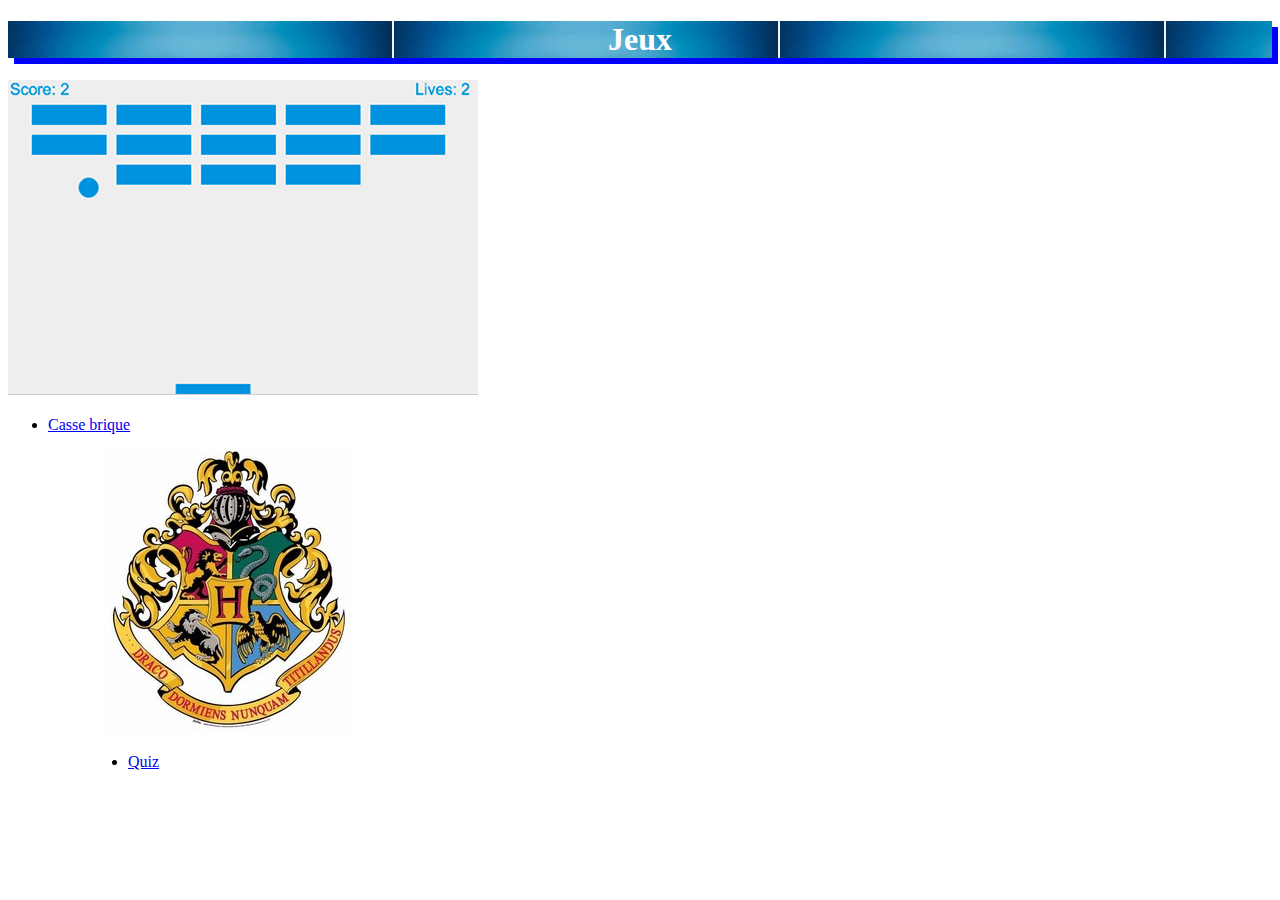
<file: index.html>
<!DOCTYPE html>
<html>
  <head>
	<link href="fichestyle.css" rel="stylesheet">
	<meta charset="utf-8">
    <title>Jeux</title>
  </head>
  <body>
	<h1>Jeux</h1>
	<p>
		<img src=casse_brique.PNG alt="Casse brique">
		<figure><li><a href="casse_brique.html">Casse brique</a></li><figure>
		<img src=ImageFixe.jpg alt="Quiz">
		<figure><li><a href="quizz.html">Quiz</a></li><figure>
	</p>
  </body>

</html>
</file>
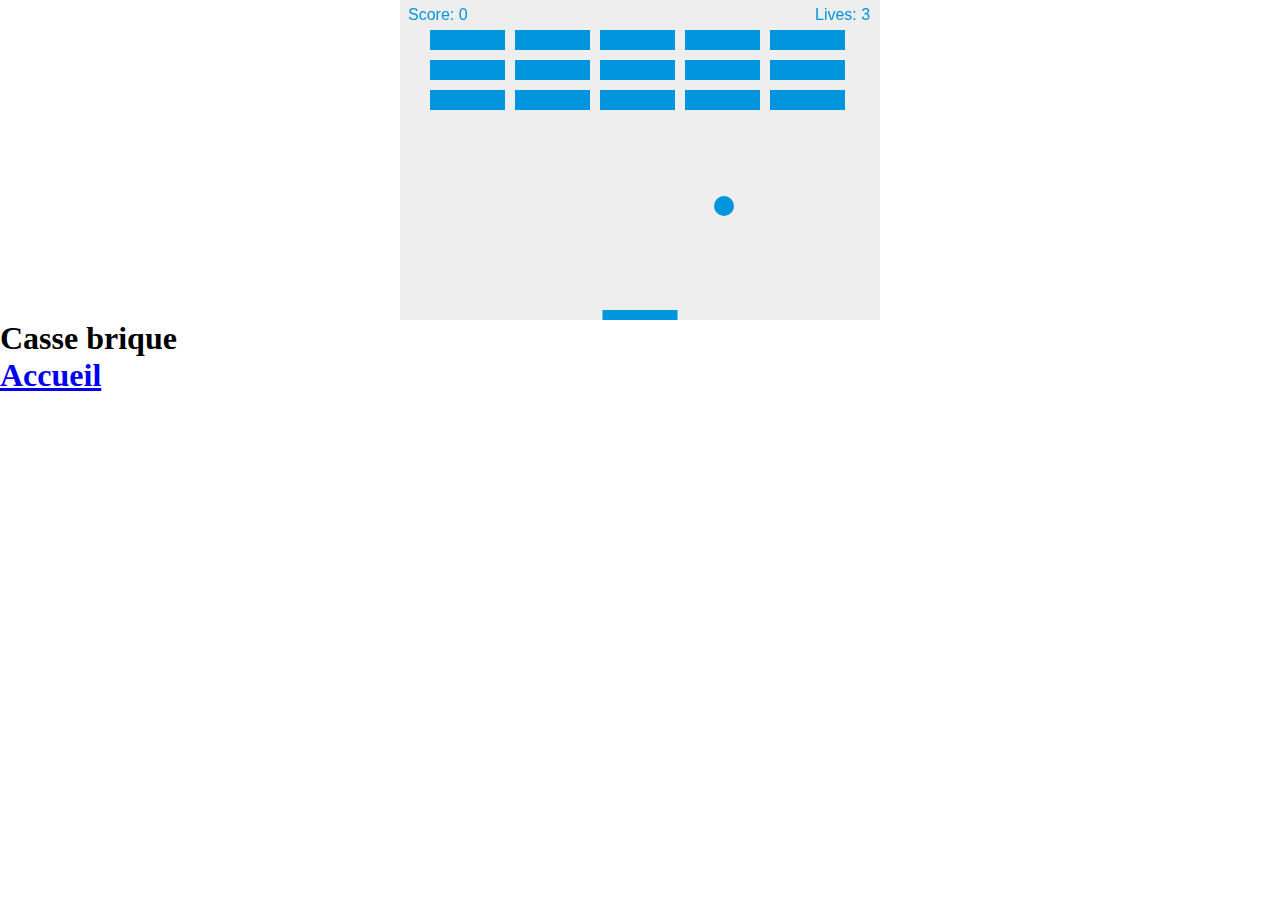
<file: casse_brique.html>
<!DOCTYPE html>
<head>
    <meta charset="utf-8" />
    <title>Casse brique</title>
    <style>
      * { padding: 0; margin: 0; }
      canvas { background: #eee; display: block; margin: 0 auto; }
    </style>
</head>
<body>

<canvas id="myCanvas" width="480" height="320"></canvas>
<h1>Casse brique</h1>
<script>
	  var canvas = document.getElementById("myCanvas");
	var ctx = canvas.getContext("2d");
	var ballRadius = 10;
	var x = canvas.width/2;
	var y = canvas.height-30;
	var dx = 2;
	var dy = -2;
	var paddleHeight = 10;
	var paddleWidth = 75;
	var paddleX = (canvas.width-paddleWidth)/2;
	var rightPressed = false;
	var leftPressed = false;
	var brickRowCount = 5;
	var brickColumnCount = 3;
	var brickWidth = 75;
	var brickHeight = 20;
	var brickPadding = 10;
	var brickOffsetTop = 30;
	var brickOffsetLeft = 30;
	var score = 0;
	var lives = 3;

	var bricks = [];
	for(var c=0; c<brickColumnCount; c++) {
	  bricks[c] = [];
	  for(var r=0; r<brickRowCount; r++) {
		bricks[c][r] = { x: 0, y: 0, status: 1 };
	  }
	}

	document.addEventListener("keydown", keyDownHandler, false);
	document.addEventListener("keyup", keyUpHandler, false);
	document.addEventListener("mousemove", mouseMoveHandler, false);

	function keyDownHandler(e) {
		if(e.key == "Right" || e.key == "ArrowRight") {
			rightPressed = true;
		}
		else if(e.key == "Left" || e.key == "ArrowLeft") {
			leftPressed = true;
		}
	}

	function keyUpHandler(e) {
		if(e.key == "Right" || e.key == "ArrowRight") {
			rightPressed = false;
		}
		else if(e.key == "Left" || e.key == "ArrowLeft") {
			leftPressed = false;
		}
	}

	function mouseMoveHandler(e) {
	  var relativeX = e.clientX - canvas.offsetLeft;
	  if(relativeX > 0 && relativeX < canvas.width) {
		paddleX = relativeX - paddleWidth/2;
	  }
	}
	function collisionDetection() {
	  for(var c=0; c<brickColumnCount; c++) {
		for(var r=0; r<brickRowCount; r++) {
		  var b = bricks[c][r];
		  if(b.status == 1) {
			if(x > b.x && x < b.x+brickWidth && y > b.y && y < b.y+brickHeight) {
			  dy = -dy;
			  b.status = 0;
			  score++;
			  if(score == brickRowCount*brickColumnCount) {
				alert("YOU WIN, CONGRATS!");
				document.location.reload();
			  }
			}
		  }
		}
	  }
	}

	function drawBall() {
	  ctx.beginPath();
	  ctx.arc(x, y, ballRadius, 0, Math.PI*2);
	  ctx.fillStyle = "#0095DD";
	  ctx.fill();
	  ctx.closePath();
	}
	function drawPaddle() {
	  ctx.beginPath();
	  ctx.rect(paddleX, canvas.height-paddleHeight, paddleWidth, paddleHeight);
	  ctx.fillStyle = "#0095DD";
	  ctx.fill();
	  ctx.closePath();
	}
	function drawBricks() {
	  for(var c=0; c<brickColumnCount; c++) {
		for(var r=0; r<brickRowCount; r++) {
		  if(bricks[c][r].status == 1) {
			var brickX = (r*(brickWidth+brickPadding))+brickOffsetLeft;
			var brickY = (c*(brickHeight+brickPadding))+brickOffsetTop;
			bricks[c][r].x = brickX;
			bricks[c][r].y = brickY;
			ctx.beginPath();
			ctx.rect(brickX, brickY, brickWidth, brickHeight);
			ctx.fillStyle = "#0095DD";
			ctx.fill();
			ctx.closePath();
		  }
		}
	  }
	}
	function drawScore() {
	  ctx.font = "16px Arial";
	  ctx.fillStyle = "#0095DD";
	  ctx.fillText("Score: "+score, 8, 20);
	}
	function drawLives() {
	  ctx.font = "16px Arial";
	  ctx.fillStyle = "#0095DD";
	  ctx.fillText("Lives: "+lives, canvas.width-65, 20);
	}

	function draw() {
	  ctx.clearRect(0, 0, canvas.width, canvas.height);
	  drawBricks();
	  drawBall();
	  drawPaddle();
	  drawScore();
	  drawLives();
	  collisionDetection();

	  if(x + dx > canvas.width-ballRadius || x + dx < ballRadius) {
		dx = -dx;
	  }
	  if(y + dy < ballRadius) {
		dy = -dy;
	  }
	  else if(y + dy > canvas.height-ballRadius) {
		if(x > paddleX && x < paddleX + paddleWidth) {
		  dy = -dy;
		}
		else {
		  lives--;
		  if(!lives) {
			alert("GAME OVER");
			document.location.reload();
		  }
		  else {
			x = canvas.width/2;
			y = canvas.height-30;
			dx = 3;
			dy = -3;
			paddleX = (canvas.width-paddleWidth)/2;
		  }
		}
	  }

	  if(rightPressed && paddleX < canvas.width-paddleWidth) {
		paddleX += 7;
	  }
	  else if(leftPressed && paddleX > 0) {
		paddleX -= 7;
	  }

	  x += dx;
	  y += dy;
	  requestAnimationFrame(draw);
	}

	draw();
</script>
<nav>
    <h1><li><a href="index.html">Accueil</a></li></h1>
<nav/>

</body>
</html>
</file>
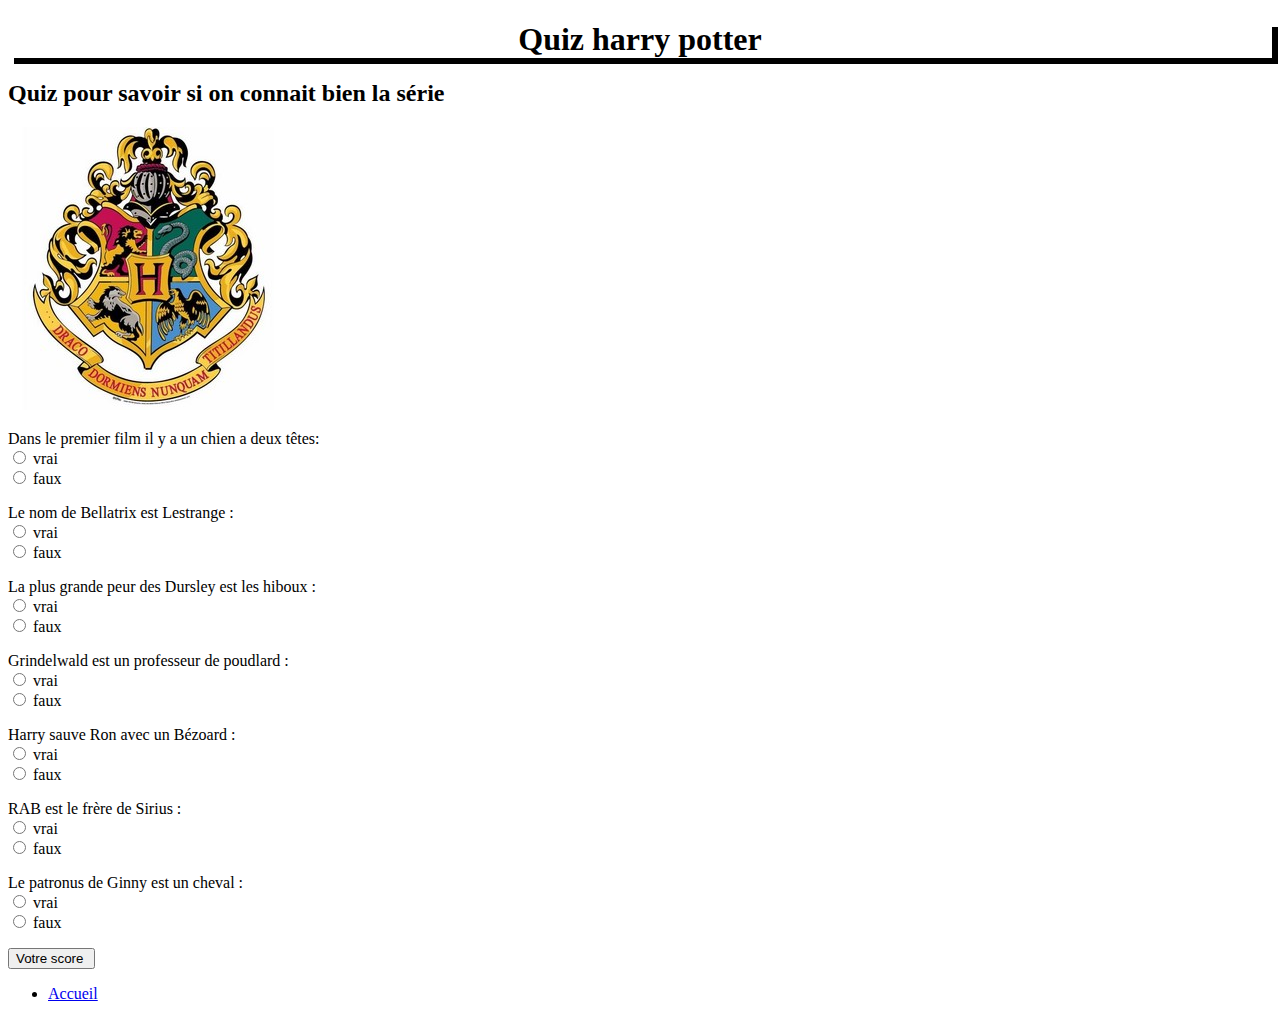
<file: quizz.html>
<!DOCTYPE html>
<html>
	<head>
		<link href="quizz.css" rel="stylesheet">
		<meta charset="utf-8" />
		<title>Quiz</title>
	</head>
	<body>
		<h1>Quiz harry potter</h1>
		<h2> Quiz pour savoir si on connait bien la série</h2>
			<div><img src=ImageFixe.jpg alt="quiz"></div>
			<form  name="formu">
				  <p>Dans le premier film il y a un chien a deux têtes: <br>
					<input type="radio" id="vrai1" name="question1" value="0">
				    <label for="vrai1">vrai</label><br>
				    <input type="radio" id="faux1" name="question1" value="1">
				    <label for="faux1">faux</label><br>
					 </p>
				  <p>Le nom de Bellatrix est Lestrange :<br>
					<input type="radio" id="vrai2" name="question2" value="1">
				    <label for="vrai2">vrai</label><br>
				    <input type="radio" id="faux2" name="question2" value="0">
				    <label for="faux2">faux</label><br>
					</p>
				  <p>La plus grande peur des Dursley est les hiboux :<br>
					<input type="radio" id="vrai3" name="question3" value="0">
				    <label for="vrai3">vrai</label><br>
				    <input type="radio" id="faux3" name="question3" value="1">
				    <label for="faux3">faux</label><br>
					</p>
				  <p>Grindelwald est un professeur de poudlard :<br>
					<input type="radio" id="vrai4" name="question4" value="0">
				    <label for="vrai4">vrai</label><br>
				    <input type="radio" id="faux4" name="question4" value="1">
				    <label for="faux4">faux</label><br>
					</p>
				  <p>Harry sauve Ron avec un Bézoard : <br>
					<input type="radio" id="vrai5" name="question5" value="1">
				    <label for="vrai5">vrai</label><br>
				    <input type="radio" id="faux5" name="question5" value="0">
				    <label for="faux5">faux</label><br>
					</p>
				  	<p>RAB est le frère de Sirius : 
					<br>
					<input type="radio" id="vrai6" name="question6" value="1">
				    <label for="vrai6">vrai</label><br>
				    <input type="radio" id="faux6" name="question6" value="0">
				    <label for="faux6">faux</label><br>
					</p>
					<p>Le patronus de Ginny est un cheval : 
					<br>
					<input type="radio" id="vrai67" name="question7" value="1">
				    	<label for="vrai7">vrai</label><br>
				    	<input type="radio" id="faux7" name="question7" value="0">
				    	<label for="faux7">faux</label><br>
					</p>
				  	<p>
					<input type="hidden" name="prim2">
					<input type="button" value="Votre score " name="Bouton2" onClick=checkAnswer()>
					</p>
				</form>
		<script>
			function nombre_questions()
			{
				var nbQuestion=0;
				var elemId="vrai" + ( nbQuestion + 1 );
				while (document.getElementById( elemId )!=null) 
				{
					nbQuestion+=1;
					elemId="vrai" + ( nbQuestion + 1 );
				}
				return nbQuestion;
			}
			function verification(nbQuestion)
			{
				var selected=0;
				var question=0;
				var elemVrai = "vrai" + ( question + 1 );
				var elemFaux = "faux" + ( question + 1 );
				for(question; question<nbQuestion; question++)
				{
					elemVrai = "vrai" + ( question + 1 );
					elemFaux = "faux" + ( question + 1 );
					if( document.getElementById( elemVrai ).checked ) 
					{
						selected+=1
					}
					else if( document.getElementById( elemFaux).checked ) 
					{
						selected+=1
					}
				}
				if (selected==nbQuestion)
				{
					return true;
				}
				else 
				{
					return false;
				}
			}
			
			function displayResult(faute)
			{
				let score = "Tu as fait " + faute + " fautes\n";
		                if (faute== 0)
		                {
		                    alert (score + "Bravo, aucune faute.");
		                }
		                else if (faute>=1 && faute<=3)
		                {
		                    alert(score + "Pas mal mais tu peux faire mieux, recommence !");
		                }
		                else
		                {
		                    alert(score + "Trop d'erreurs...");
		                }
		        }

		    	function getAnswer( index )
		    	{
				let elemVrai = "vrai" + ( q + 1 );
				if( document.getElementById( elemVrai ).checked )
				{
				    return document.getElementById( elemVrai ).value;
				}
		
				let elemFaux = "faux" + ( q + 1 );
				if( document.getElementById( elemFaux ).checked )
				{
				    return document.getElementById( elemFaux ).value;
				}
				return "0";
		    	}
			    
			function checkAnswer()
			{	
				var faute=0;
				var nbQuestion = nombre_questions() ;
				var checkQuestions=verification(nbQuestion);
				if (checkQuestions==false)
				{
					alert("Tu n'as pas répondu à toutes les questions.");
					exit();
				}
				for( q = 0; q<nbQuestion; q++ )
				{
				    let answer = getAnswer( q );
				    if( answer=="0" )
				    {
					faute++;
				    }
				}
				displayResult(faute);
			}
			
			
		</script>
		  <nav>
		  <ul>
			<li><a href="index.html">Accueil</a></li>
			</ul>
		  </nav>
	</body>
</html>
</file>
<file: fichestyle.css>
h1 {
  text-align: center;
  color: white;
  font-family:Comic Sans MS;
  box-shadow: 6px 6px 0px blue;
  background: url("fond.PNG") 
}

p {
  color: blue;
  font-family:Comic Sans MS;
  text-shadow: 2px 2px 4px blue;
}
</file>
<file: quizz.css>
h1 {
  text-align: center;
  color: black;
  font-family:Comic Sans MS;
  box-shadow: 6px 6px 0px black; 
}
</file>
